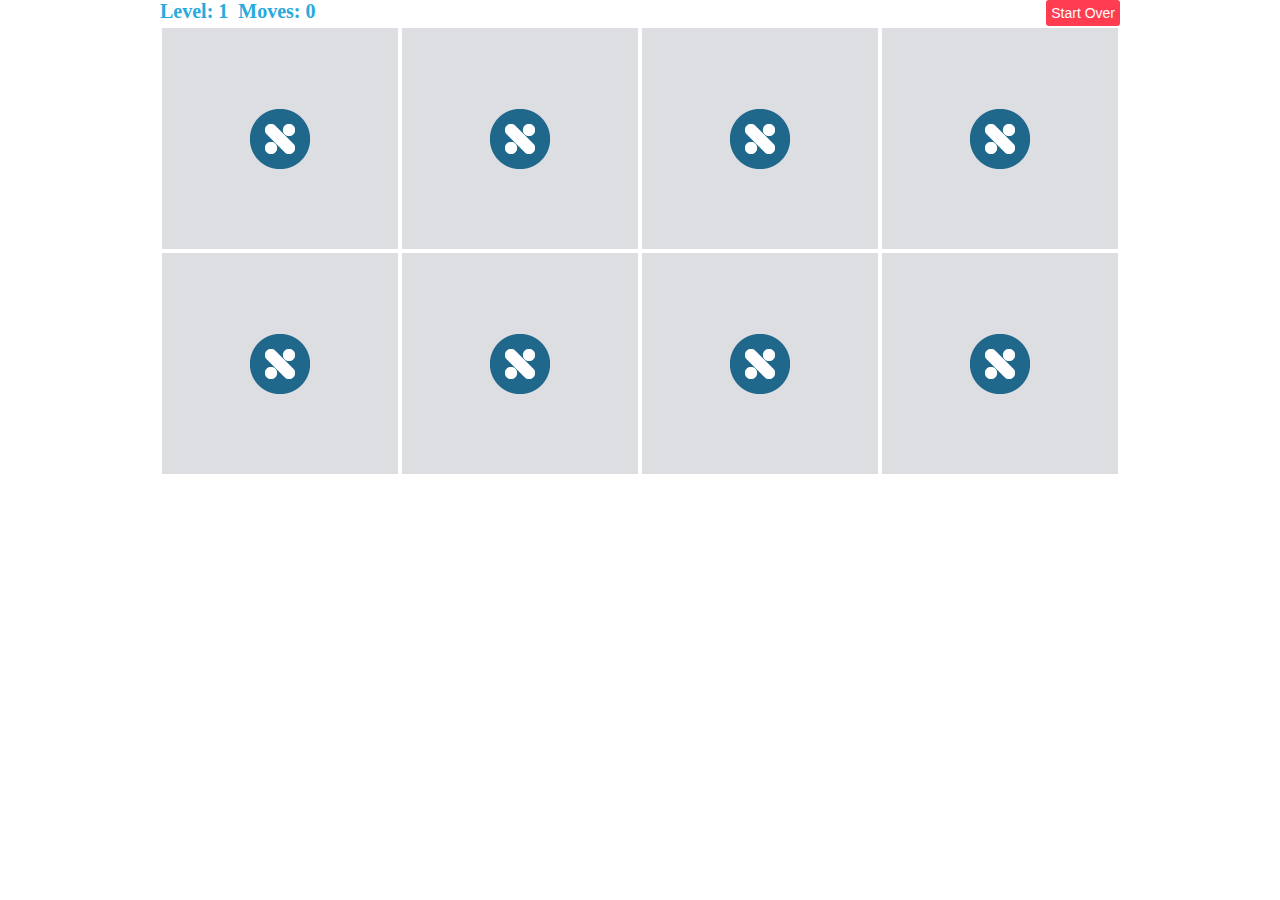
<file: 3.3.16/index2.html>
<html>
<head>
	<title>Memory Game</title>
	<link rel="stylesheet" type="text/css" href="styles.css">
</head>
<body>

<div id="header">
	<div id="left-header">
		<div class="header-text">Level: 1</div>
		<div class="header-text">Moves: 0</div>
	</div>

	<div id="right-header">
		<button onclick="restart();">Start Over</button>
	</div>
	</div>

	<div id="game-wrapper">

	<div class="tile">
		<div class="inside-tile" onclick="flip(this);">
			<div class="back"></div>
			<div class="front">
				<img src="monsters-01.png">
			</div>
		</div>
	</div>

		<div class="tile">
		<div class="inside-tile" onclick="flip(this);">
			<div class="back"></div>
			<div class="front">
				<img src="monsters-02.png">
			</div>
		</div>
	</div>

		<div class="tile">
		<div class="inside-tile" onclick="flip(this);">
			<div class="back"></div>
			<div class="front">
				<img src="monsters-03.png">
			</div>
		</div>
	</div>

		<div class="tile">
		<div class="inside-tile" onclick="flip(this);">
			<div class="back"></div>
			<div class="front">
				<img src="monsters-04.png">
			</div>
		</div>
	</div>

		<div class="tile">
		<div class="inside-tile" onclick="flip(this);">
			<div class="back"></div>
			<div class="front">
				<img src="monsters-05.png">
			</div>
		</div>
	</div>

		<div class="tile">
		<div class="inside-tile" onclick="flip(this);">
			<div class="back"></div>
			<div class="front">
				<img src="monsters-06.png">
			</div>
		</div>
	</div>

		<div class="tile">
		<div class="inside-tile" onclick="flip(this);">
			<div class="back"></div>
			<div class="front">
				<img src="monsters-07.png">
			</div>
		</div>
	</div>

		<div class="tile">
		<div class="inside-tile" onclick="flip(this);">
			<div class="back"></div>
			<div class="front">
				<img src="monsters-08.png">
			</div>
		</div>
	</div>

	

	</div>

	<script type="text/javascript">
		function flip (element){
			if((element.children[0].style.display=="block")||(element.children[0].style.display=="")){
				element.children[0].style.display="none";
				element.children[1].style.display="block";
			}
			else{element.children[0].style.display="block";
			element.children[1].style.display="none";

			}
			// console.dir(element);
			// element.children[0].style.display= "none";
			// element.children[1].style.display= "block";
		}

		function restart(){
			var back= document.getElementsByClassName('back')
			for(i=0; i<back.length; i++){
				back[i].style.display='block';
			}
			var front= document.getElementsByClassName('front')
			for(i=0; i<front.length; i++){
				front[i].style.display='none';
			}

			console.log(back);
		}
	</script>
</body>
</html>
</file>
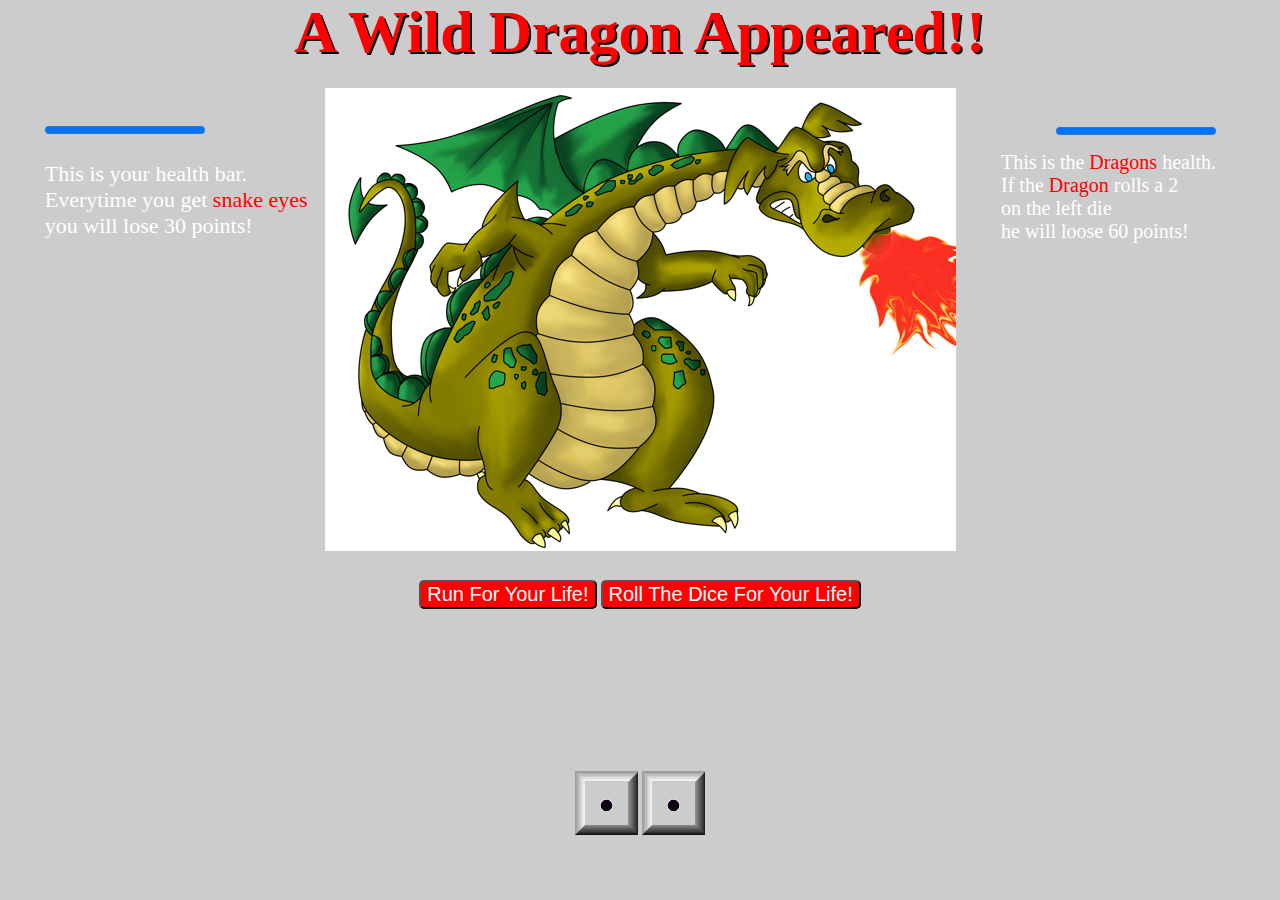
<file: 3.3.16/dice.roller/untitled.html>
<!DOCTYPE html>
<html>
<head>
	<title></title>

	<link rel="stylesheet" type="text/css" href="Dragon.Game.css">
	


</head>
<div id="the-fight">
	<h1 id="wild-dragon" style="visibility: visible;">A Wild Dragon Appeared!!</h1>
	<h1 id="coward" style="visibility: hidden;">You're a coward!!</h1>
	<progress id="yourhealth" style="visibility: visible" value = "100" max= "100"></progress>
	<p class="health-bar">This is your health bar.<br>
		Everytime you get <span>snake eyes</span><br> you will lose 30 points!</p>
	<progress id="dragonhealth" style="visibility: visible" value = "100" max= "100"></progress>
	<p class="dragon-health">This is the <span>Dragons</span> health.<br> If the <span>Dragon</span> rolls a 2<br> on the left die <br>he will loose 60 points!</p>

	
		<div class="dragon">
			<img id="dragon" src="dice-img/dragon.png" style="visibility: visible;">

			<div class="whimp">
				<img id="whimp1" src="dice-img/fleeing.png" style="visibility: hidden;">

		
				<div id="dice" style="visibility: visible;">
					<img id="dice" src="dice-img/d1.gif" name="myDie1">
					<img id="dice" src="dice-img/d1.gif" name="myDie2">
				
				<div class="button">
					<button onclick="runForYourLife();">Run For Your Life!</button>
					<button onclick="throwDie();">Roll The Dice For Your Life!</button>

					
					<script type="text/javascript" src="Dragon.Game.js"></script> 

				</div>

				</div>
			</div>
		</div>
</div>

	
	

	<body>

</body>
</html>
</file>
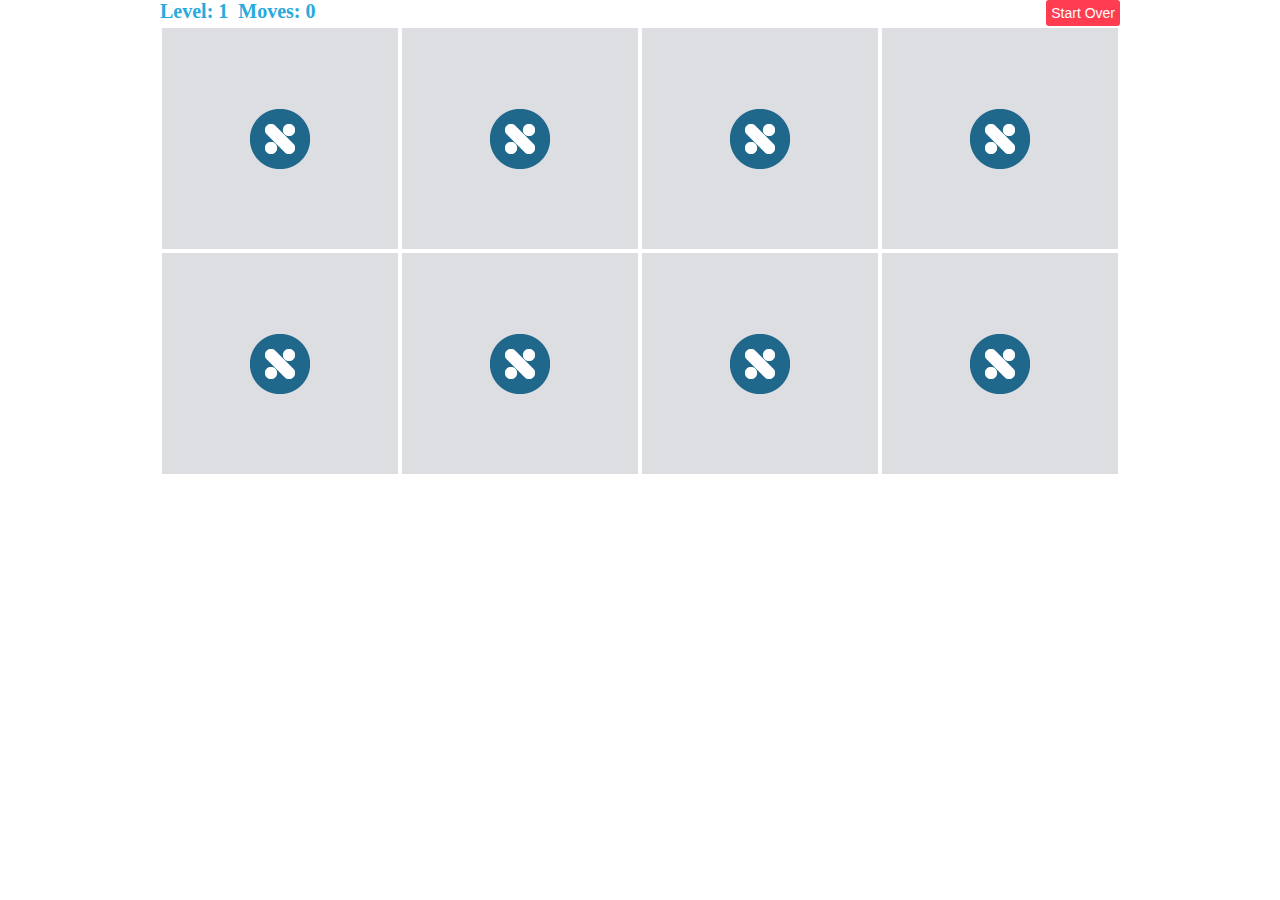
<file: 3.3.16/Monsters/index2.html>
<html>
<head>
	<title>Memory Game</title>
	<link rel="stylesheet" type="text/css" href="styles.css">
</head>
<body>

<div id="header">
	<div id="left-header">
		<div class="header-text">Level: 1</div>
		<div class="header-text">Moves: 0</div>
	</div>

	<div id="right-header">
		<button onclick="restart();">Start Over</button>
	</div>
	</div>

	<div id="game-wrapper">

	<div class="tile">
		<div class="inside-tile" onclick="flip(this);">
			<div class="back"></div>
			<div class="front">
				<img src="monsters-01.png">
			</div>
		</div>
	</div>

		<div class="tile">
		<div class="inside-tile" onclick="flip(this);">
			<div class="back"></div>
			<div class="front">
				<img src="monsters-02.png">
			</div>
		</div>
	</div>

		<div class="tile">
		<div class="inside-tile" onclick="flip(this);">
			<div class="back"></div>
			<div class="front">
				<img src="monsters-03.png">
			</div>
		</div>
	</div>

		<div class="tile">
		<div class="inside-tile" onclick="flip(this);">
			<div class="back"></div>
			<div class="front">
				<img src="monsters-04.png">
			</div>
		</div>
	</div>

		<div class="tile">
		<div class="inside-tile" onclick="flip(this);">
			<div class="back"></div>
			<div class="front">
				<img src="monsters-05.png">
			</div>
		</div>
	</div>

		<div class="tile">
		<div class="inside-tile" onclick="flip(this);">
			<div class="back"></div>
			<div class="front">
				<img src="monsters-06.png">
			</div>
		</div>
	</div>

		<div class="tile">
		<div class="inside-tile" onclick="flip(this);">
			<div class="back"></div>
			<div class="front">
				<img src="monsters-07.png">
			</div>
		</div>
	</div>

		<div class="tile">
		<div class="inside-tile" onclick="flip(this);">
			<div class="back"></div>
			<div class="front">
				<img src="monsters-08.png">
			</div>
		</div>
	</div>

	

	</div>

	<script type="text/javascript" src"monsters.js">
		function flip (element){
			if((element.children[0].style.display=="block")||(element.children[0].style.display=="")){
				element.children[0].style.display="none";
				element.children[1].style.display="block";
			}
			else{element.children[0].style.display="block";
			element.children[1].style.display="none";

			}
			// console.dir(element);
			// element.children[0].style.display= "none";
			// element.children[1].style.display= "block";
		}

		function restart(){
			var back= document.getElementsByClassName('back')
			for(i=0; i<back.length; i++){
				back[i].style.display='block';
			}
			var front= document.getElementsByClassName('front')
			for(i=0; i<front.length; i++){
				front[i].style.display='none';
			}

			console.log(back);
		}
	</script>
</body>
</html>
</file>
<file: 3.3.16/styles.css>
body{
	max-width: 960px;
	margin: auto;
}

img{
	width: 100%;
}

#header{

}

#left-header{
	float: left;

}

.header-text{
	float: left;
	color: #28aadc;
	font-size: 20px;
	font-weight: bold;
	margin-right: 10px;

}

#right-header{
	float: right;

}

button{
	float: right;
	padding: 5px;
	background-color: #ff3c50;
	color: #fff;
	font-size: 14px;
	border: none;
	border-radius: 3px;
	cursor: pointer;
}

#game-wrapper{
	clear: both;
	overflow: hidden;


}

.tile{
	float: left;
	width: 25%;
	height: 25%;
	padding: 10%;
	position: relative;
	box-sizing: border-box;
	border: 2px solid #fff;



}

.back, .front{
	position: absolute;
	top: 0;
	left: 0;
	width: 100%;
	height: 100%;

}

.back{
	background: url("logo.png") 50% 50% no-repeat;
	background-color: #dcdee1;


}

.front{
	display: none;


}
</file>
<file: 3.3.16/dice.roller/Dragon.Game.css>
html{
	background-color: #ccc;
}

#the-fight{
	margin: 0 auto;
	max-width: 960px;
	position: relative;

}

h1{
	text-align: center;	
	font-size: 60px;
	color: red;
	text-shadow: 2px 2px black;
}

button{
	background-color: red;
	text-align: center;
	font-size: 20px;
	color: white;
	border-radius: 5px;
}
img{
	text-align: center;
	float: center;

}
.dragon{
	text-align: center;
	margin-top: -18%;
}

.dragon-appeared{
	background-color: black;
	border-radius: 100px;
	width: 20%;
	float: right;
	color: black;
	
}
#dice{
	text-align: center;
	margin-top: 2%;
	padding-top: 2%;
}

#coward{
	margin-top: -10%;	
}

.whimp{
	text-align: center;
	margin-top: -20%;
	margin-bottom: 5%;
}

#wild-dragon{
	margin-top: -1%;
}

.button{
	margin-top: -27%;
}

#yourhealth{
	position: relative;
	left: -12%;
	color: white;
}

.health-bar{
	color: white;
	position: relative;
	left: -12%;	
	font-size: 22px;

}
span{
	color: red;
}

#whimp1{

}

#dragonhealth{
	position: absolute;
	right: -10%;
	top: 17%;


}

.dragon-health{
	color: white;
	position: absolute;
	right: -10%;
	top: 18%;
	font-size: 20px;

}
</file>
<file: 3.3.16/Monsters/styles.css>
body{
	max-width: 960px;
	margin: auto;
}

img{
	width: 100%;
}

#header{

}

#left-header{
	float: left;

}

.header-text{
	float: left;
	color: #28aadc;
	font-size: 20px;
	font-weight: bold;
	margin-right: 10px;

}

#right-header{
	float: right;

}

button{
	float: right;
	padding: 5px;
	background-color: #ff3c50;
	color: #fff;
	font-size: 14px;
	border: none;
	border-radius: 3px;
	cursor: pointer;
}

#game-wrapper{
	clear: both;
	overflow: hidden;


}

.tile{
	float: left;
	width: 25%;
	height: 25%;
	padding: 10%;
	position: relative;
	box-sizing: border-box;
	border: 2px solid #fff;



}

.back, .front{
	position: absolute;
	top: 0;
	left: 0;
	width: 100%;
	height: 100%;

}

.back{
	background: url("logo.png") 50% 50% no-repeat;
	background-color: #dcdee1;


}

.front{
	display: none;


}
</file>
